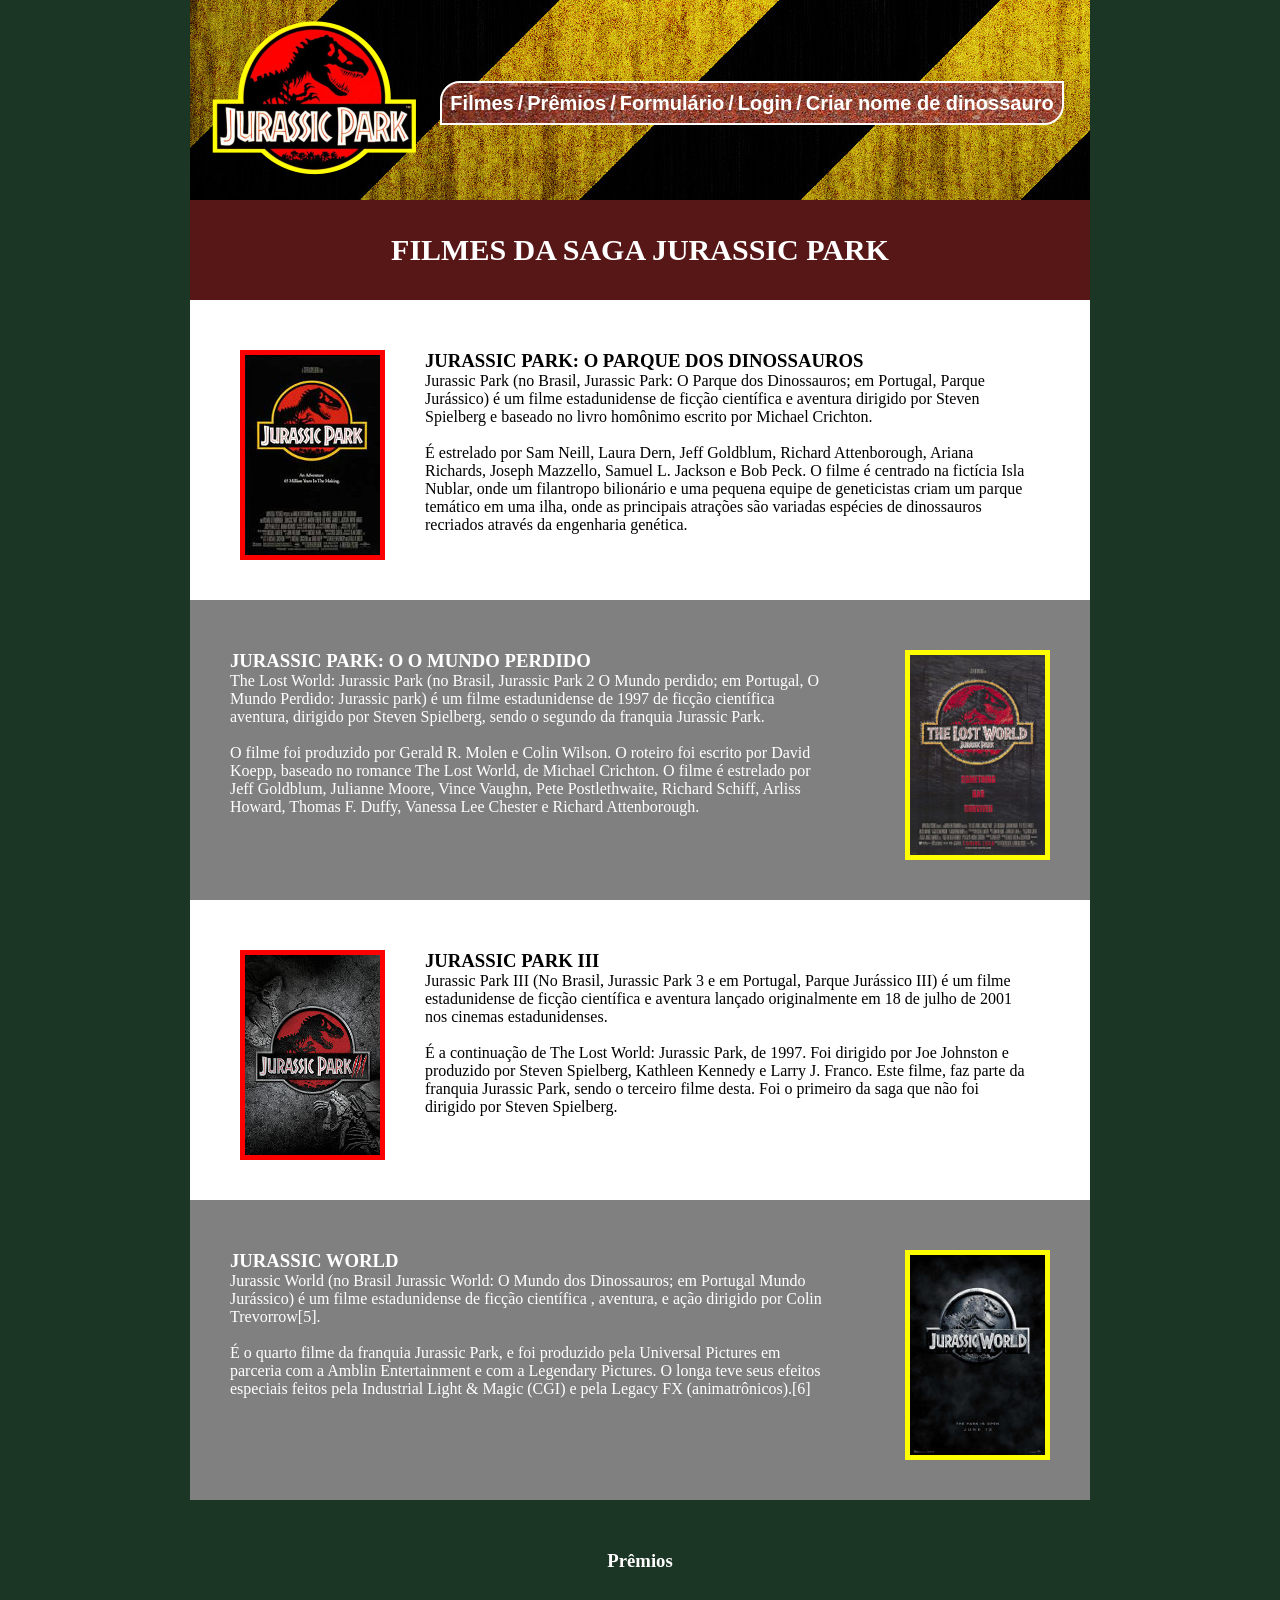
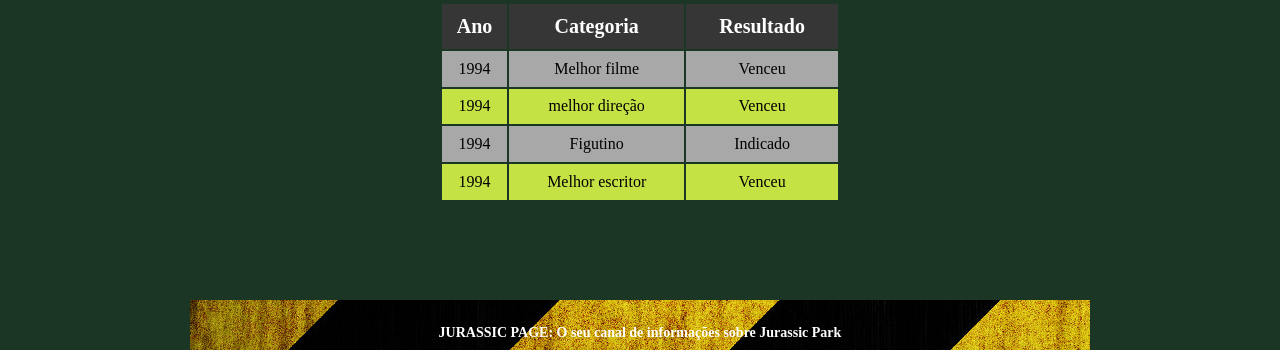
<file: index.html>
<!doctype html> 
<html>
        <link rel="stylesheet" type="text/css" href="style.css">
<!--topo da pagina-->
<header>
    <head>
        <title>
            Jurassic Park Saga
        </title>
    </head>
</header>
   <div class="divl">
        <figure>
            <img src="jlogo.png"; class="logoimg">
        </figure>
<!--menu-->
    <nav class="menu">
        <a href="https://www.google.com/search?client=opera-gx&q=filme+de+jurassic+park&sourceid=opera&ie=UTF-8&oe=UTF-8" class="menulink"> Filmes</a>
            <span class="separadorlink">/</span>
        <a href="https://www.google.com/search?q=premios+de+jurassic+park&client=opera-gx&hs=x34&sca_esv=cfc38f4587fd6d45&sca_upv=1&sxsrf=ADLYWIJe2-pPVFAlwGHvbEy3ksPBZTXFZg%3A1725655520363&ei=4GnbZsHfFf3T1sQPs_2hQA&ved=0ahUKEwjBz67il6-IAxX9qZUCHbN-CAgQ4dUDCA8&uact=5&oq=premios+de+jurassic+park&gs_lp=Egxnd3Mtd2l6LXNlcnAiGHByZW1pb3MgZGUganVyYXNzaWMgcGFyazIEEAAYHjIIEAAYgAQYogRI5QtQAFikCnAAeAGQAQCYAb8BoAH3CaoBAzAuN7gBA8gBAPgBAZgCBaACsgfCAgYQABgHGB7CAggQABgHGAgYHsICCBAAGAcYHhgPmAMAkgcDMC41oAejIg&sclient=gws-wiz-serp" class="menulink"> Prêmios</a>
            <span class="separadorlink">/</span>
         <a href="Formulário Aula.html" class="menulink"> Formulário</a>
            <span class="separadorlink">/</span>
        <a href="form.html" class="menulink">Login</a>
            <span class="separadorlink">/</span>
        <a href="nomedino.html" class="menulink">Criar nome de dinossauro</a>
    </nav>
   </div>
<body class="background1">
<!--conteudo-->
    <section>
        <header>
            <div class="titulo">
            <h1 class="titulo2"> FILMES DA SAGA JURASSIC PARK</h1>
            </div>
        </header>
    <article>
        <div class="filme1">
         <img src="j1.jpg" class="filmeimg1">
         <header>
            <h1 class="filmetitulo1"> JURASSIC PARK: O PARQUE DOS DINOSSAUROS</h1>
         </header>
        <div class="conteudofilme1">
<p>
    Jurassic Park (no Brasil, Jurassic Park: O Parque dos Dinossauros; em Portugal, Parque Jurássico) é um
filme estadunidense de ficção científica e aventura dirigido por Steven Spielberg e baseado no livro
homônimo escrito por Michael Crichton.
</p>
<br>
<p>
É estrelado por Sam Neill, Laura Dern, Jeff Goldblum, Richard Attenborough, Ariana Richards, Joseph
Mazzello, Samuel L. Jackson e Bob Peck. O filme é centrado na fictícia Isla Nublar, onde um filantropo
bilionário e uma pequena equipe de geneticistas criam um parque temático em uma ilha, onde as principais
atrações são variadas espécies de dinossauros recriados através da engenharia genética.
</p>
</div>
</div>

<div class="filme2">
    <div>
        <img src="j2.jpg" class="filmeimg2">
    </div>
    <h1 class="filmetitulo2">JURASSIC PARK: O O MUNDO PERDIDO</h1>
<div class="conteudofilme2">
<p>
    The Lost World: Jurassic Park (no Brasil, Jurassic Park 2 O Mundo perdido; em Portugal, O Mundo
    Perdido: Jurassic park) é um filme estadunidense de 1997 de ficção científica aventura, dirigido por Steven
    Spielberg, sendo o segundo da franquia Jurassic Park.
</p>
<br>
<p>
    O filme foi produzido por Gerald R. Molen e Colin Wilson. O roteiro foi escrito por David Koepp, baseado
    no romance The Lost World, de Michael Crichton. O filme é estrelado por Jeff Goldblum, Julianne Moore,
    Vince Vaughn, Pete Postlethwaite, Richard Schiff, Arliss Howard, Thomas F. Duffy, Vanessa Lee Chester e
    Richard Attenborough.
</p>
    </div>
</div>
<div class="filme1">
    <div>
        <img src="j3.jpg" class="filmeimg1">
    </div>
    <h1 class="filmetitulo1"> JURASSIC PARK III</h1>
    <div class="conteudofilme1">
<p>
    Jurassic Park III (No Brasil, Jurassic Park 3 e em Portugal, Parque Jurássico III) é um filme estadunidense de
ficção científica e aventura lançado originalmente em 18 de julho de 2001 nos cinemas estadunidenses.
</p>
<br>
<p>
É a continuação de The Lost World: Jurassic Park, de 1997. Foi dirigido por Joe Johnston e produzido por
Steven Spielberg, Kathleen Kennedy e Larry J. Franco. Este filme, faz parte da franquia Jurassic Park, sendo
o terceiro filme desta. Foi o primeiro da saga que não foi dirigido por Steven Spielberg.
</p>
    </div>
</div>

<div class="filme2">
    <div>
        <img src="j4.jpg" class="filmeimg2">
    </div>
    <h1 class="filmetitulo2"> JURASSIC WORLD</h1>
<div class="conteudofilme2">
<p>
    Jurassic World (no Brasil Jurassic World: O Mundo dos Dinossauros; em Portugal Mundo Jurássico) é um
filme estadunidense de ficção científica , aventura, e ação dirigido por Colin Trevorrow[5].
</p>
<br>
<p>
É o quarto filme da franquia Jurassic Park, e foi produzido pela Universal Pictures em parceria com a
Amblin Entertainment e com a Legendary Pictures. O longa teve seus efeitos especiais feitos pela Industrial
Light & Magic (CGI) e pela Legacy FX (animatrônicos).[6]
</p>
    </div>
</div>
<!-- tabela-->
<div class="premiosc">
    <h1 class="premiostitulo"> Prêmios</h1>
    <table class="tabelap">
    <tr>
        <th>Ano</th>
        <th>Categoria</th>
        <th>Resultado</th>
    </tr>
    <tr>
        <td>1994</td>
        <td>Melhor filme</td>
        <td>Venceu</td>
    </tr>
    <tr>
        <td>1994</td>
        <td>melhor direção</td>
        <td>Venceu</td>
    </tr>
    <tr>
        <td>1994</td>
        <td>Figutino</td>
        <td>Indicado</td>
    </tr>
    <tr>
        <td>1994</td>
        <td>Melhor escritor</td>
        <td>Venceu</td>
    </tr>
    </table>   
</div>     
</article>
</section>
</body>
<!--rodape-->

<footer class="rodape">
    <h4 class="rodapetexto">JURASSIC PAGE: O seu canal de informações sobre Jurassic Park</h4>
 </footer>
</html>
</file>
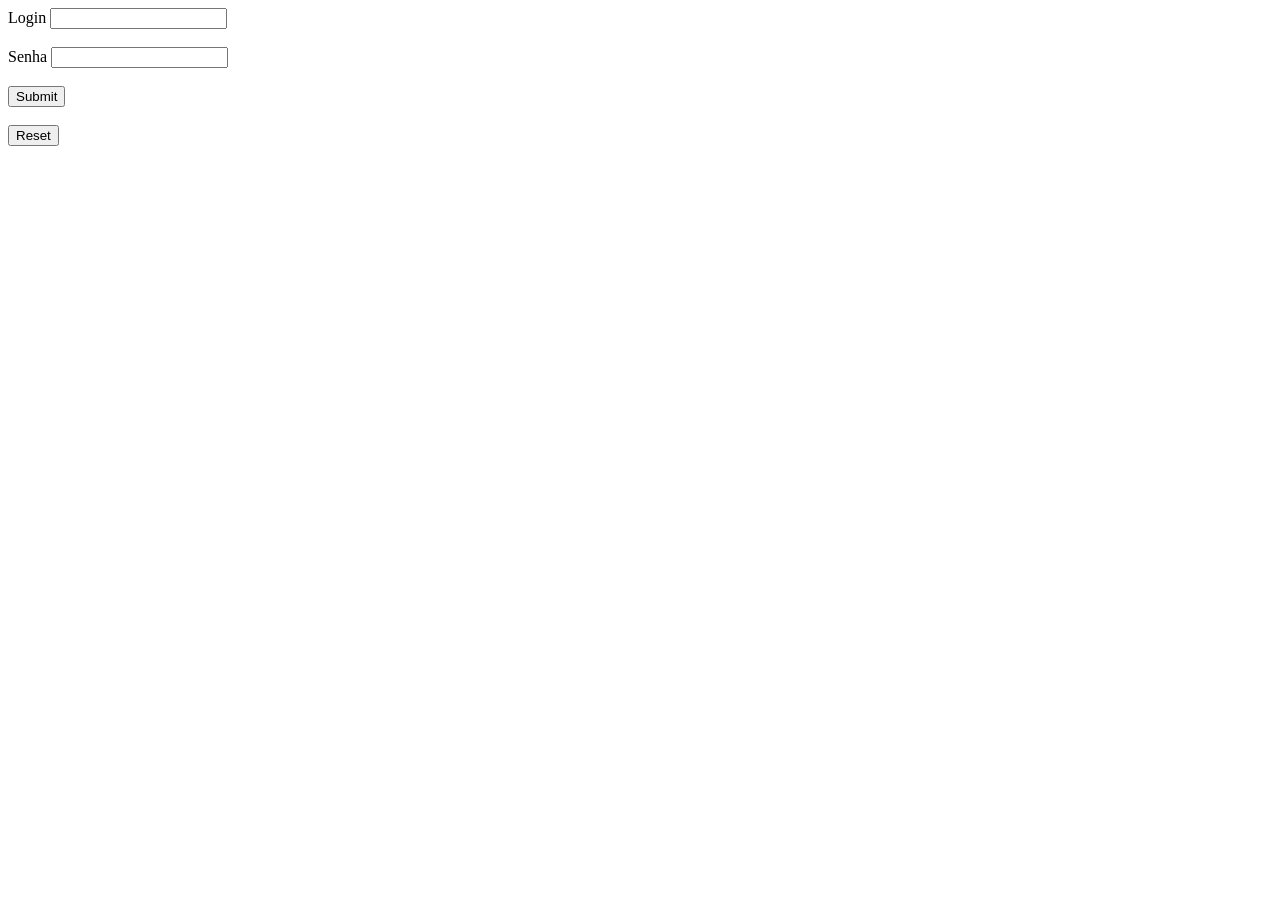
<file: form.html>
<!doctype html>
<html>
    <head>
        <title>
            Form
        </title>
    </head>
    <body>
        <form action="sucesso.html">
            <label>Login</label>
            <input type="email" required>
            <br> <br>
            <label>Senha</label>
            <input type="password" required>
            <br> <br>
            <input type="submit">
            <br> <br>
            <input type="reset">

        </form>
    </body>
</file>
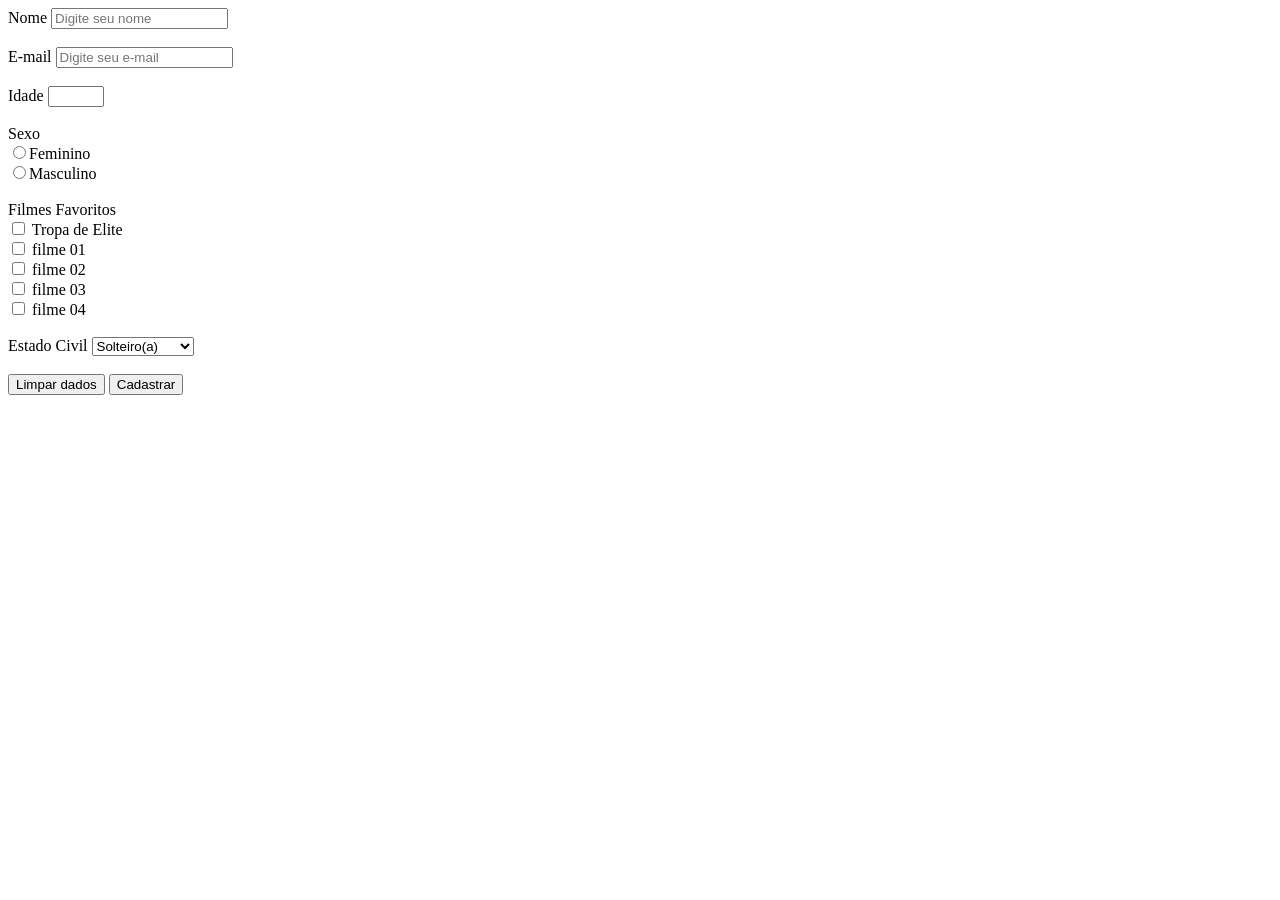
<file: Formulário Aula.html>
<!DOCTYPE html>
<!-- saved from url=(0050)file:///C:/Users/unitins/Downloads/formulario.html -->
<html><head><meta http-equiv="Content-Type" content="text/html; charset=UTF-8">
        <title>Formulário Aula</title>
    <style type="text/css" id="operaUserStyle"></style></head>
    
    <body>
        <form>
            <label>Nome</label>
            <input type="text" placeholder="Digite seu nome">
            <br><br>

            <label>E-mail</label>
            <input type="email" placeholder="Digite seu e-mail">
            <br><br>

            <label>Idade</label>
            <input type="number" min="0" max="130">
            <br><br>

            <label>Sexo</label><br>
            <input type="radio" name="sexoPessoa" value="F">Feminino<br>
            <input type="radio" name="sexoPessoa" value="M">Masculino
            <br><br>

            <label>Filmes Favoritos</label> <br>
            <input type="checkbox" name="tropaelite"> Tropa de Elite <br>
            <input type="checkbox" name="filme1"> filme 01 <br>
            <input type="checkbox" name="filme2"> filme 02 <br>
            <input type="checkbox" name="filme3"> filme 03 <br>
            <input type="checkbox" name="filme4"> filme 04 <br>
            <br>

            <label>Estado Civil</label>
            <select name="estadocivil">
                <option value="s">Solteiro(a)</option>
                <option value="c">Casado(a)</option>
                <option value="d">Divorciado(a)</option>
            </select>
            <br><br>
            
            <input type="reset" value="Limpar dados">
            <input type="submit" value="Cadastrar">
        </form>

    
</body></html>
</file>
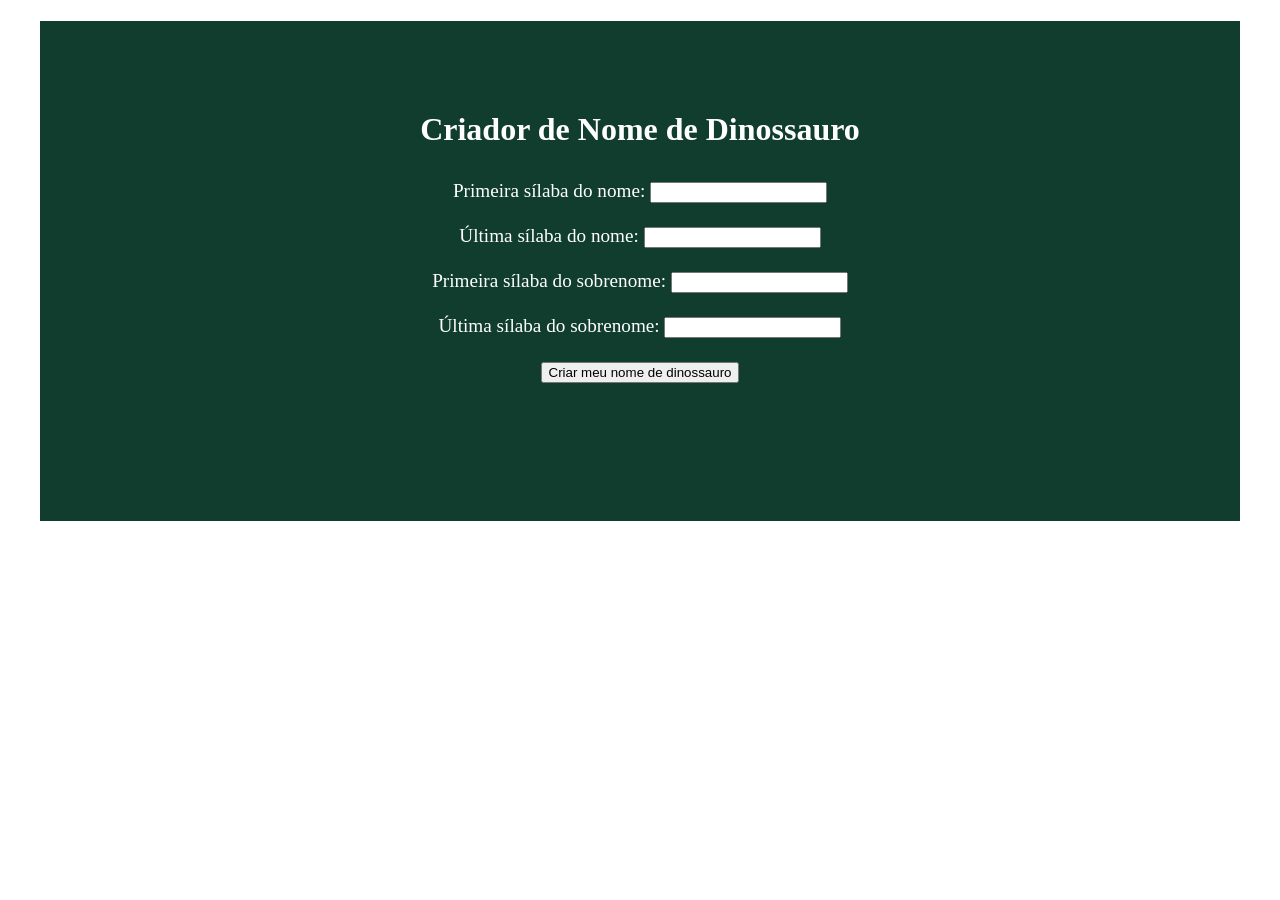
<file: nomedino.html>
<!DOCTYPE html>
<html>
<head>
    <link rel="stylesheet" type="text/css" href="dino.css">

    <title>Criador de Nome de Dinossauro</title>
    <script>
        function validarEGerarNome() {
            // Capturando os valores dos campos
            var primeiraSilabaNome = document.forms["form_dinossauro"].primeira_silaba_nome.value;
            var ultimaSilabaNome = document.forms["form_dinossauro"].ultima_silaba_nome.value;
            var primeiraSilabaSobrenome = document.forms["form_dinossauro"].primeira_silaba_sobrenome.value;
            var ultimaSilabaSobrenome = document.forms["form_dinossauro"].ultima_silaba_sobrenome.value;


            // Validação dos campos
            if (primeiraSilabaNome === "") {
                alert("O campo 'Primeira sílaba do nome' é obrigatório.");
                return;
            }
            if (ultimaSilabaNome === "") {
                alert("O campo 'Última sílaba do nome' é obrigatório.");
                return;
            }
            if (primeiraSilabaSobrenome === "") {
                alert("O campo 'Primeira sílaba do sobrenome' é obrigatório.");
                return;
            }
            if (ultimaSilabaSobrenome === "") {
                alert("O campo 'Última sílaba do sobrenome' é obrigatório.");
                return;
            }

            // Confirmação da operação
            if (!confirm("Você deseja gerar o nome do dinossauro?")) {
                return;
            }

            // Gerando o nome do dinossauro
            var nomeDinossauro = 
                primeiraSilabaNome + 
                ultimaSilabaSobrenome + 
                primeiraSilabaSobrenome + 
                ultimaSilabaNome + 
                "sauro";

            alert("O nome do seu dinossauro é: " + nomeDinossauro);
        }
    </script>
</head>
<body>
    <div class="div1">
    <h1>Criador de Nome de Dinossauro</h1>
    <form method="get" action="?" name="form_dinossauro">
        Primeira sílaba do nome:
        <input type="text" name="primeira_silaba_nome"><br><br>

        Última sílaba do nome:
        <input type="text" name="ultima_silaba_nome"><br><br>

        Primeira sílaba do sobrenome:
        <input type="text" name="primeira_silaba_sobrenome"><br><br>

        Última sílaba do sobrenome:
        <input type="text" name="ultima_silaba_sobrenome"><br><br>

        <input type="button" onclick="validarEGerarNome();" value="Criar meu nome de dinossauro">
    </form>
    </div>
</body>
</html>

    </form>
</body>
</html>
</file>
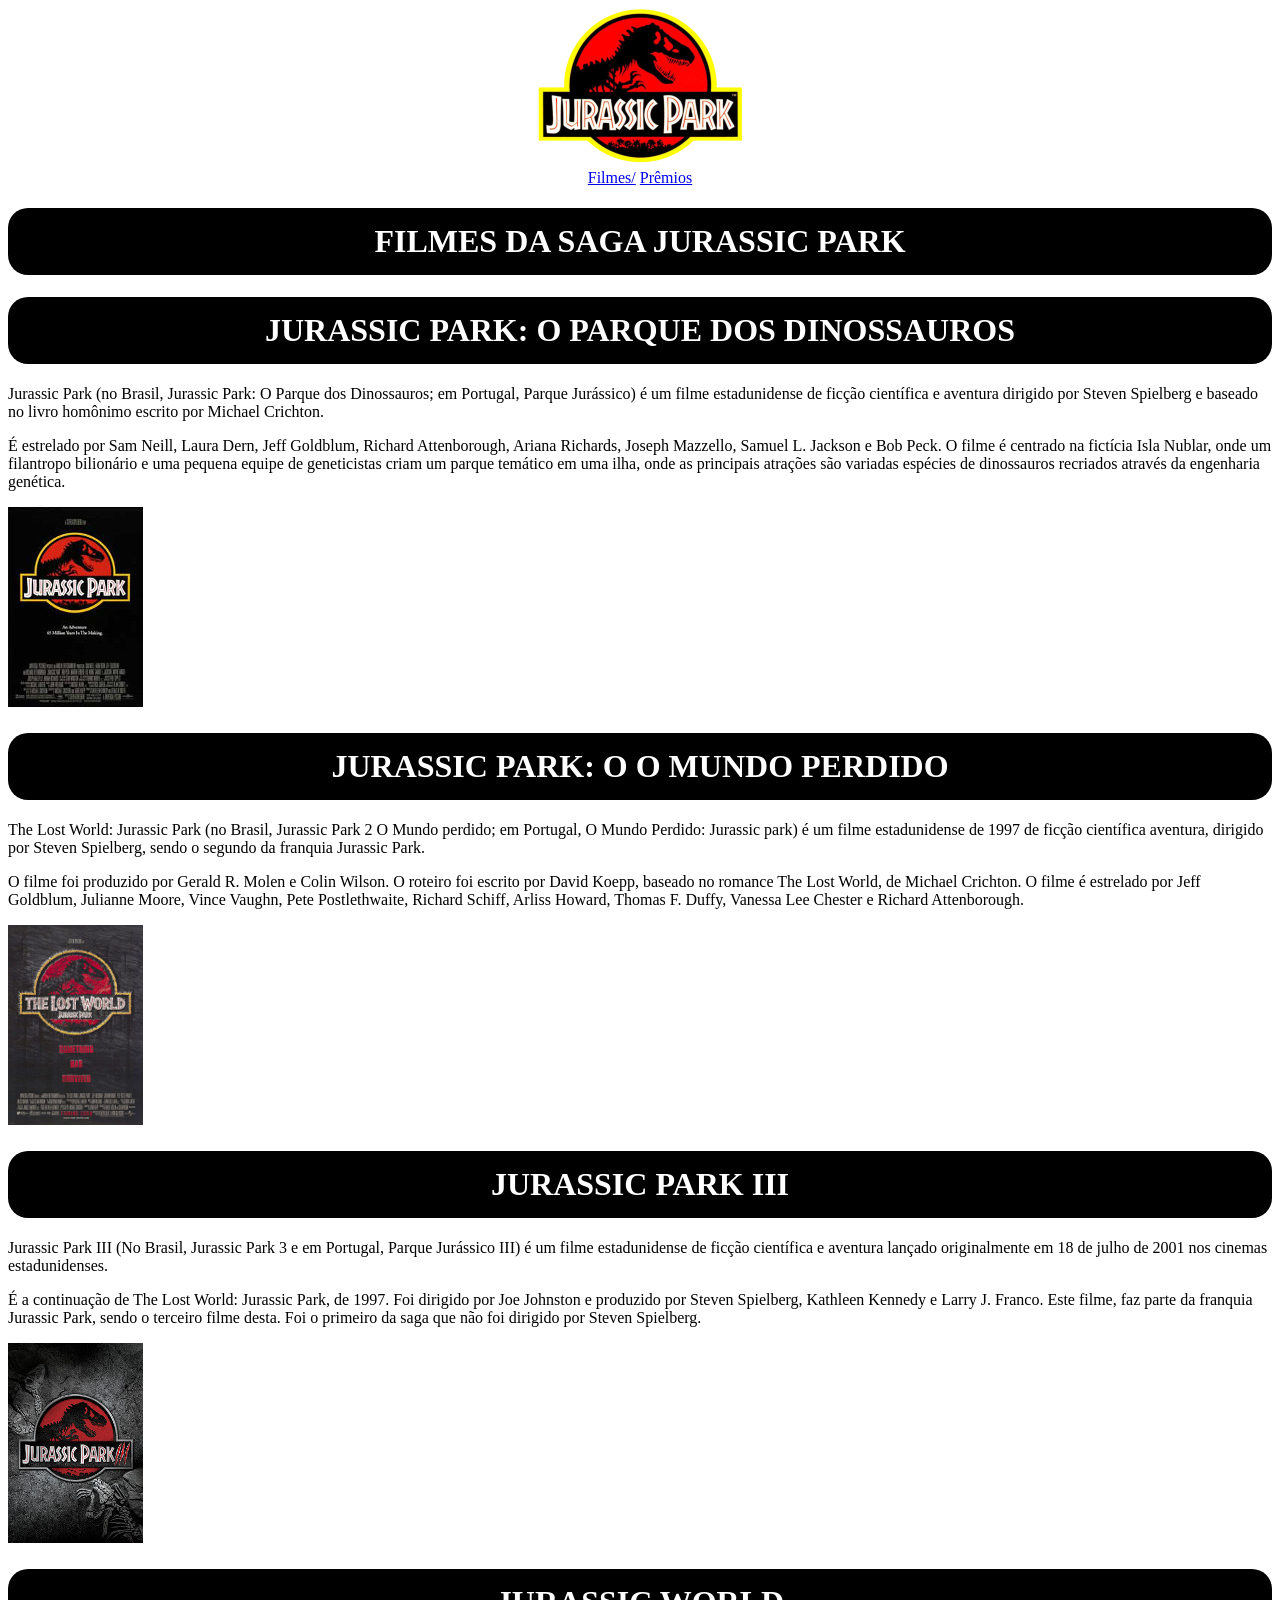
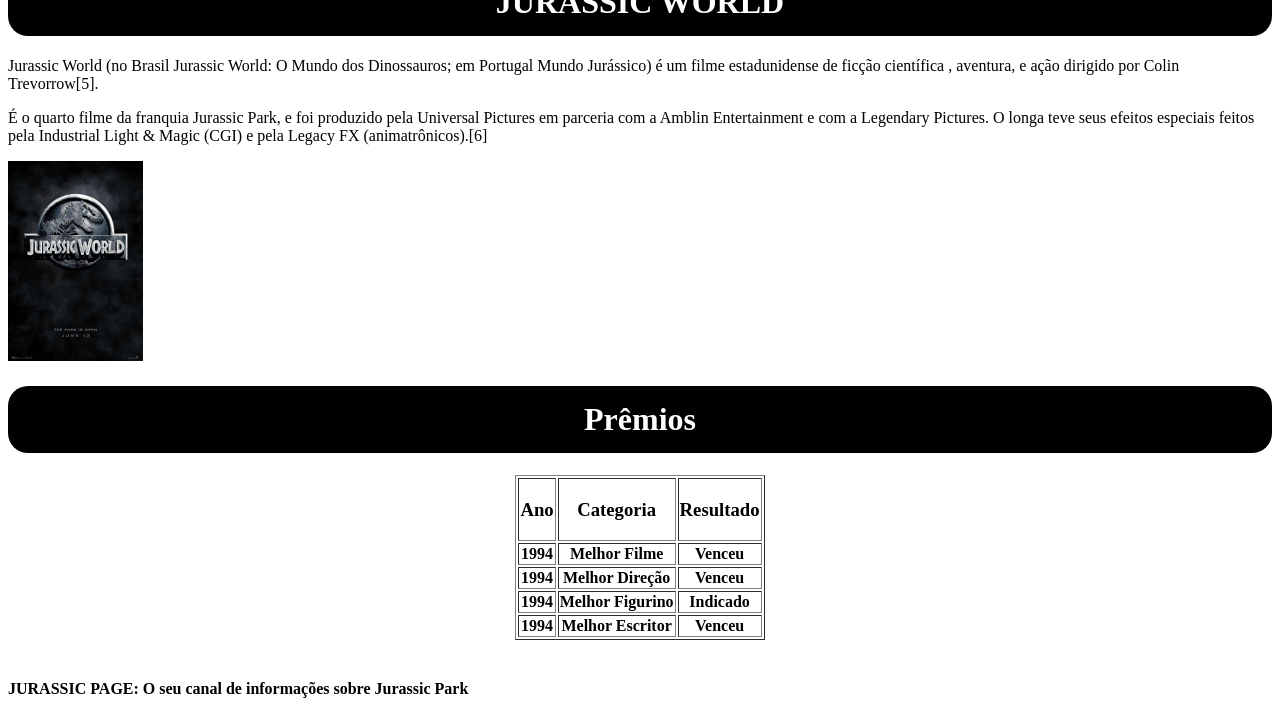
<file: Projeto2.html>
<!doctype html> 
<html>
    <head>
        <title>
            Jurassic Park Saga
        </title>
    </head>
    <style>
        h1{
            background-color: black;
            color: white;
            padding: 15px;
            border-radius: 20px;
            text-align: center;
        }
    </style>
<body>
   <div style="text-align: center;">
    <img src="jlogo.png">
   </div>
   <div style="text-align: center">
   <a href="https://www.google.com/search?client=opera-gx&q=filme+de+jurassic+park&sourceid=opera&ie=UTF-8&oe=UTF-8"> Filmes/</a>
   <a href="https://www.google.com/search?q=premios+de+jurassic+park&client=opera-gx&hs=x34&sca_esv=cfc38f4587fd6d45&sca_upv=1&sxsrf=ADLYWIJe2-pPVFAlwGHvbEy3ksPBZTXFZg%3A1725655520363&ei=4GnbZsHfFf3T1sQPs_2hQA&ved=0ahUKEwjBz67il6-IAxX9qZUCHbN-CAgQ4dUDCA8&uact=5&oq=premios+de+jurassic+park&gs_lp=Egxnd3Mtd2l6LXNlcnAiGHByZW1pb3MgZGUganVyYXNzaWMgcGFyazIEEAAYHjIIEAAYgAQYogRI5QtQAFikCnAAeAGQAQCYAb8BoAH3CaoBAzAuN7gBA8gBAPgBAZgCBaACsgfCAgYQABgHGB7CAggQABgHGAgYHsICCBAAGAcYHhgPmAMAkgcDMC41oAejIg&sclient=gws-wiz-serp"> Prêmios </a>
</div>
<h1> FILMES DA SAGA JURASSIC PARK</h1>
<h1> JURASSIC PARK: O PARQUE DOS DINOSSAUROS</h1>
<p>
    Jurassic Park (no Brasil, Jurassic Park: O Parque dos Dinossauros; em Portugal, Parque Jurássico) é um
filme estadunidense de ficção científica e aventura dirigido por Steven Spielberg e baseado no livro
homônimo escrito por Michael Crichton.
</p>
<p>
É estrelado por Sam Neill, Laura Dern, Jeff Goldblum, Richard Attenborough, Ariana Richards, Joseph
Mazzello, Samuel L. Jackson e Bob Peck. O filme é centrado na fictícia Isla Nublar, onde um filantropo
bilionário e uma pequena equipe de geneticistas criam um parque temático em uma ilha, onde as principais
atrações são variadas espécies de dinossauros recriados através da engenharia genética.
</p>
<div>
    <img src="j1.jpg">
</div>
<h1>JURASSIC PARK: O O MUNDO PERDIDO</h1>
<p>
    The Lost World: Jurassic Park (no Brasil, Jurassic Park 2 O Mundo perdido; em Portugal, O Mundo
    Perdido: Jurassic park) é um filme estadunidense de 1997 de ficção científica aventura, dirigido por Steven
    Spielberg, sendo o segundo da franquia Jurassic Park.
</p>
<p>
    O filme foi produzido por Gerald R. Molen e Colin Wilson. O roteiro foi escrito por David Koepp, baseado
    no romance The Lost World, de Michael Crichton. O filme é estrelado por Jeff Goldblum, Julianne Moore,
    Vince Vaughn, Pete Postlethwaite, Richard Schiff, Arliss Howard, Thomas F. Duffy, Vanessa Lee Chester e
    Richard Attenborough.
</p>
<div>
    <img src="j2.jpg">
</div>
<h1> JURASSIC PARK III</h1>
<p>
    Jurassic Park III (No Brasil, Jurassic Park 3 e em Portugal, Parque Jurássico III) é um filme estadunidense de
ficção científica e aventura lançado originalmente em 18 de julho de 2001 nos cinemas estadunidenses.
</p>
<p>
É a continuação de The Lost World: Jurassic Park, de 1997. Foi dirigido por Joe Johnston e produzido por
Steven Spielberg, Kathleen Kennedy e Larry J. Franco. Este filme, faz parte da franquia Jurassic Park, sendo
o terceiro filme desta. Foi o primeiro da saga que não foi dirigido por Steven Spielberg.
</p>
<div>
    <img src="j3.jpg">
</div>
<h1> JURASSIC WORLD</h1>
<p>
    Jurassic World (no Brasil Jurassic World: O Mundo dos Dinossauros; em Portugal Mundo Jurássico) é um
filme estadunidense de ficção científica , aventura, e ação dirigido por Colin Trevorrow[5].
</p>
<p>
É o quarto filme da franquia Jurassic Park, e foi produzido pela Universal Pictures em parceria com a
Amblin Entertainment e com a Legendary Pictures. O longa teve seus efeitos especiais feitos pela Industrial
Light & Magic (CGI) e pela Legacy FX (animatrônicos).[6]
</p>
<div>
    <img src="j4.jpg">
</div>
<h1> Prêmios</h1>
<table border="1"; align="center">
    <tr>
        <th>
        <h3><b>Ano</b></h3>
        </th>
        <th>
            <h3><b>Categoria</b></h3>
        </th>
        <th>
            <h3><b>Resultado</b></h3>
        </th>
    </tr>
    <tr>
        <th>
           1994
        </th>
        <th>
            Melhor Filme
        </th>
        <th>
            Venceu
        </th>
    </tr>
    <tr>
        <th>
            1994
        </th>
        <th>
            Melhor Direção
        </th>
        <th>
            Venceu
        </th>
    </tr><tr>
        <th>
            1994
        </th>
        <th>
            Melhor Figurino
        </th>
        <th>
            Indicado
        </th>
    </tr><tr>
        <th>
            1994
        </th>
        <th>
            Melhor Escritor
        </th>
        <th>
            Venceu
        </th>
    </tr>
</table>
<br>
<h4>JURASSIC PAGE: O seu canal de informações sobre Jurassic Park</h4>
</body>    
</html>
</file>
<file: style.css>
*{
    margin: 0;
}
table{
    width: 500px;
    height: 300px;
}
th{
    background-color: #363636;
    color: #ffffff;
    font-size: 20px;
    font-weight: bold;
}
td{
    text-align: center;
}
tr:nth-child(even){
    background-color: #a8a8a8;

}
tr:nth-child(odd){
    background-color: #c5e244;
}

.background1{
    background-color: rgb(27, 54, 36);
}

.divl{
    width: 900px;
    height: 200px;
    background-image: url(jp_topoFundo.jpg);
    margin: 0 auto ;
    
}
.logoimg{
    position: relative;
    top: 20px;
    left: 20px;
}
.menu{
    width: 620px;
    height: 40px;
    background-image: url(jp_menuFundo.jpg);
    position: relative;
    top: -80px;
    left: 250px;
    border: 2px solid white;
    border-radius: 20px 0px 20px 0px;
    text-align: center;
    line-height: 40px;
}
.menulink,
.separadorlink{
    font-family: Arial;
    color: white;
    font-weight: bold;
    font-size: 20px;
    text-decoration: none;
}
.menulink:hover{
    text-decoration: underline;
}
.titulo{
    width: 900px;
    height: 100px;
    background-color: rgb(88, 23, 23);
    text-align: center;
    line-height: 100px;
    margin: 0 auto;
}
.titulo2{
    font-size: 30px;
    color: white;
}
.filme1{
    width: 900px;
    height: 300px;
    background-color: white;
    margin: 0 auto;
}
.filmeimg1{
    border: 5px solid red;
    float: left;
    position: relative;
    top: 50px;
    left: 50px;
}
.filmetitulo1{
    position: relative;
    top: 50px;
    left: 90px;
    margin: 0;
}
.conteudofilme1{
    width: 750px;
    position: relative;
    top: 50px;
    left: 90px;
}
.filme2{
    width: 900px;
    height: 300px;
    background-color: gray;
    margin: 0 auto;
}
.filmeimg2{
    border: 5px solid yellow;
    float: right;
    position: relative;
    top: 50px;
    right: 40px;
}
.filmetitulo2{
    position: relative;
    color: white;
    top: 50px;
    left: 40px;
    margin: 0;
}
.conteudofilme2{
    width: 600px;
    color: white;
    position: relative;
    top: 50px;
    left: 40px;
}
.premiosc{
    width: 900px;
    height: 400px;
    background-image: url(jp_fundoSelva.jpg);
    margin: 0 auto;
    text-align: center;
    background-attachment: fixed;

}
.premiostitulo{
    position: relative;
    top: 50px;
    margin: 0 auto;
    color: white;
}
.tabelap{
    position: relative;
    top: 80px;
    width: 400px;
    height: 200px;
    margin: 0 auto;
}
.rodape{
    width: 900px;
    height: 50px;
    background-image: url(jp_topoFundo.jpg);
    text-align: center;
    margin: 0 auto;
    font-weight: bold;
}
.rodapetexto{
    color: white;
    font-size: 14px;
    position: relative;
    top: 25px;
}
</file>
<file: dino.css>
.div1{
    background-color: rgb(16, 61, 46);
    text-align: center;
    width: 1200px;
    height: 500px;
    margin: 0 auto;
}    
form{
    color: white;
    position: relative;
    top: 100px;
    font-size: larger;
}
h1{
    color: white;
    position: relative;
    top: 90px;
}
</file>
